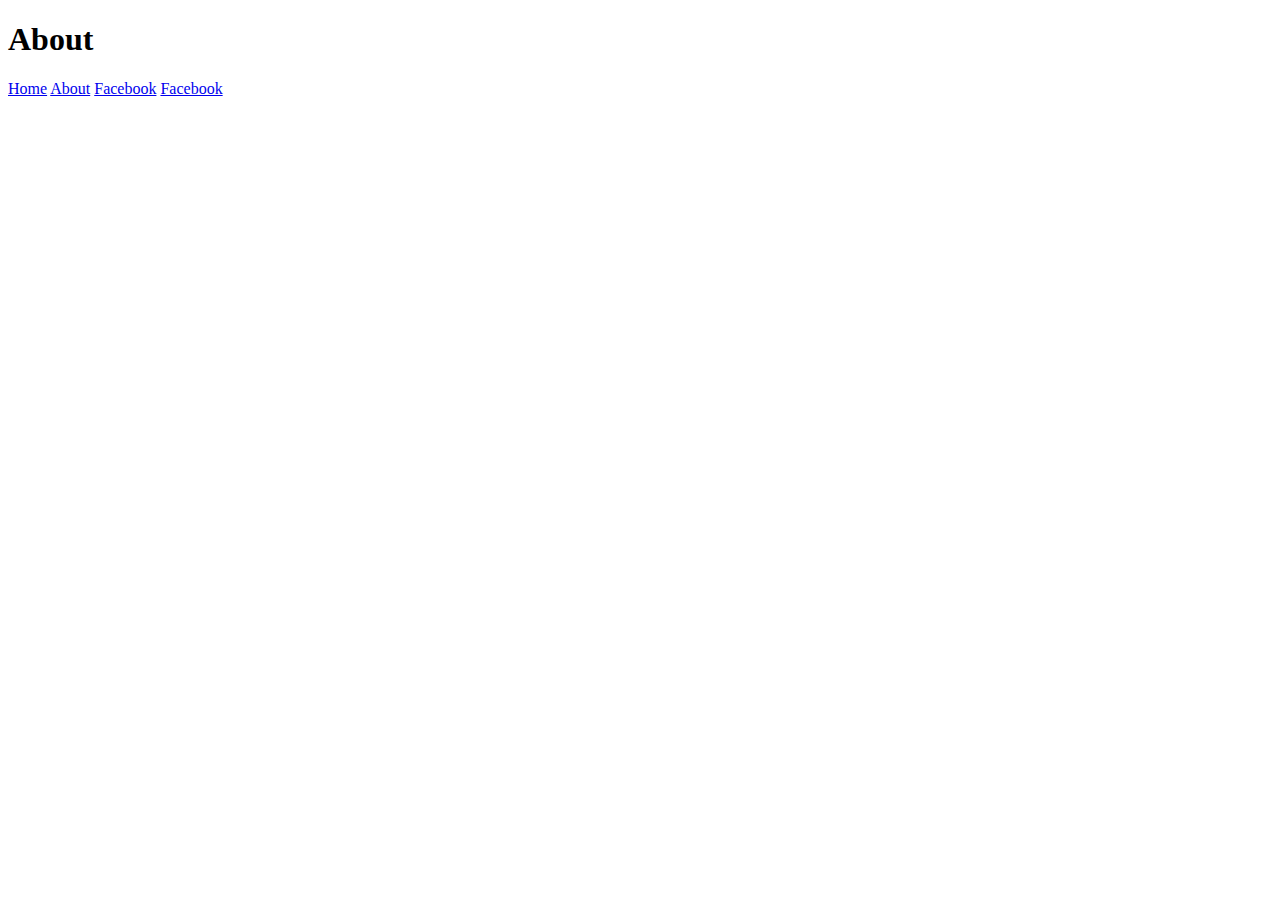
<file: pages/about/about.html>
<!doctype html>
<html lang="en">
<head>
	<meta charset="UTF-8">
	<meta name="viewport" content="width=device-width, initial-scale=1.0">
	<title>About</title> 
</head>
<body>
	 <h1>About</h1>
	<!-- thise is an image -->
	<!-- <img src="images/cat.jpg" width="300" alt="cat-black-cat"> -->

	<a href="../../index.html">Home</a>
	<a href="about.html">About</a>
	<a href="https://www.facebook.com/rodoshi.vitty" target="_blank">Facebook</a>
	<a href="#">Facebook</a>

                        
      	
</body>

	       
</html>
</file>
